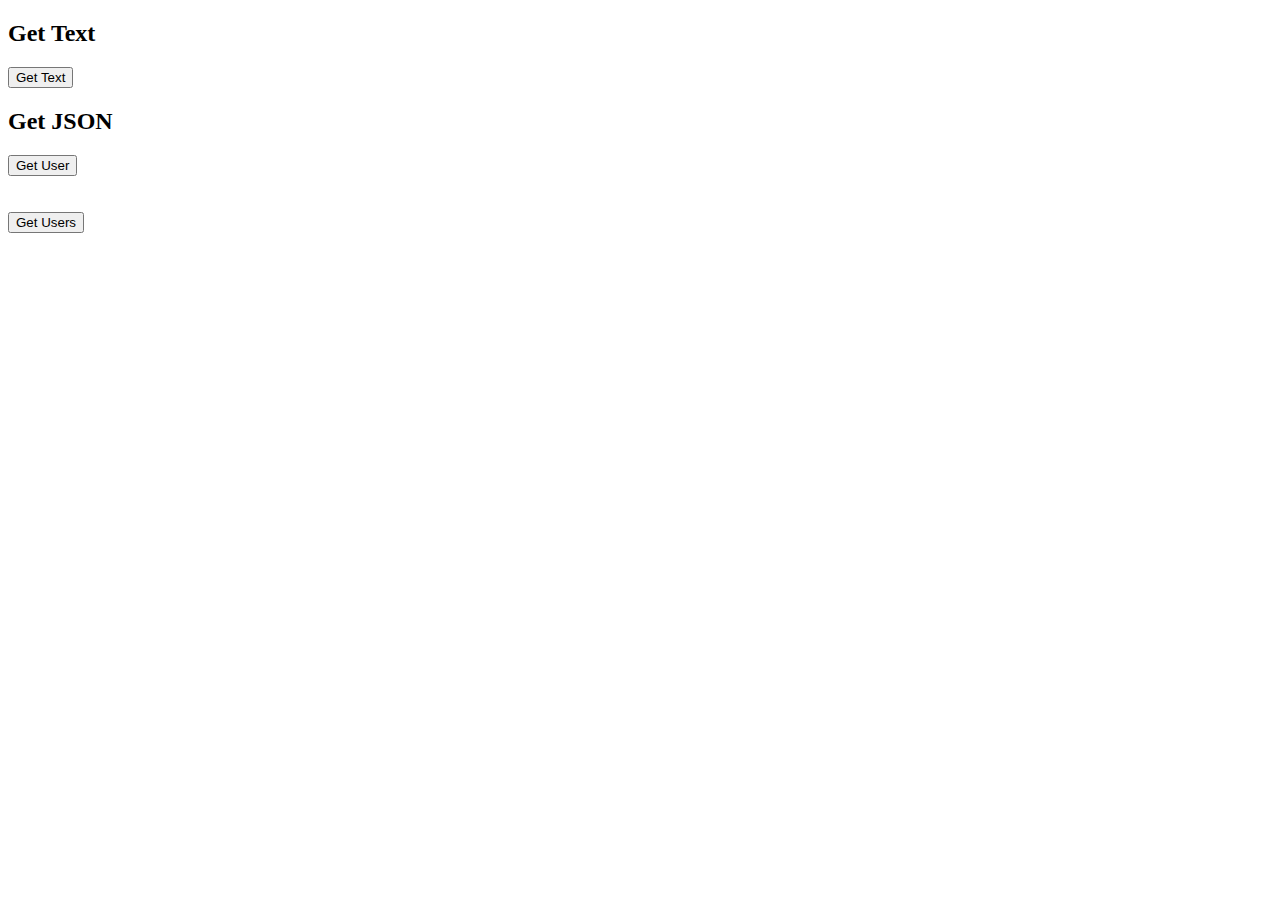
<file: demo1/index.html>
<!DOCTYPE html>
<html lang="en">
<head>
	<meta charset="UTF-8">
	<title>AJAX demo 1</title>
</head>
<body>
	<div class="get-text">
		<h2>Get Text</h2>
		<button id="btn-1">Get Text</button>
		<div id="ajax_response-1"></div>
	</div>
	<div class="get-json">
		<h2>Get JSON</h2>
		<button id="btn-2">Get User</button>
		<div id="ajax_response-2"></div>
		<br><br>
		<button id="btn-3">Get Users</button>
		<div id="ajax_response-3"></div>
	</div>
	<script src="app.js"></script>
</body>
</html>
</file>
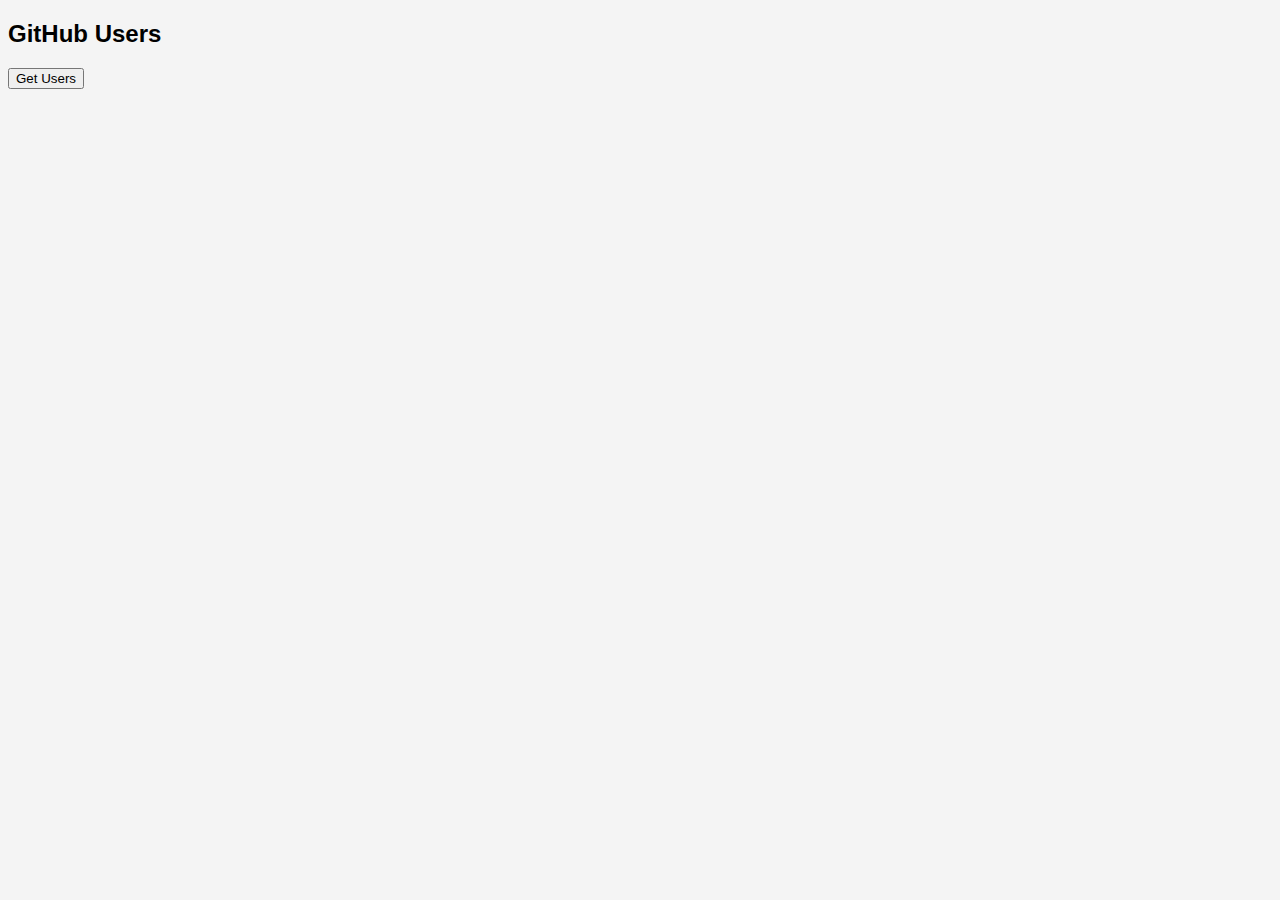
<file: demo2/index.html>
<!DOCTYPE html>
<html lang="en">
<head>
	<meta charset="UTF-8">
	<title>AJAX demo 2 - GitHub Users</title>
	<style>
		* {
			font-family: sans-serif;
		}
		body {
			background-color: #f4f4f4;
		}
		.get-users {
			display: flex;
			background-color: #fff;
			padding: 10px;
			margin: 10px;
		}
		.get-users img {
			height: 100px;
			width: 100px;
		}
		.get-users li {
			list-style: none;
		}
	</style>
</head>
<body>
	<h2>GitHub Users</h2>
	<button id="get_users">Get Users</button>
	<div id="ajax_response"></div>
	<script src="app.js"></script>
</body>
</html>
</file>
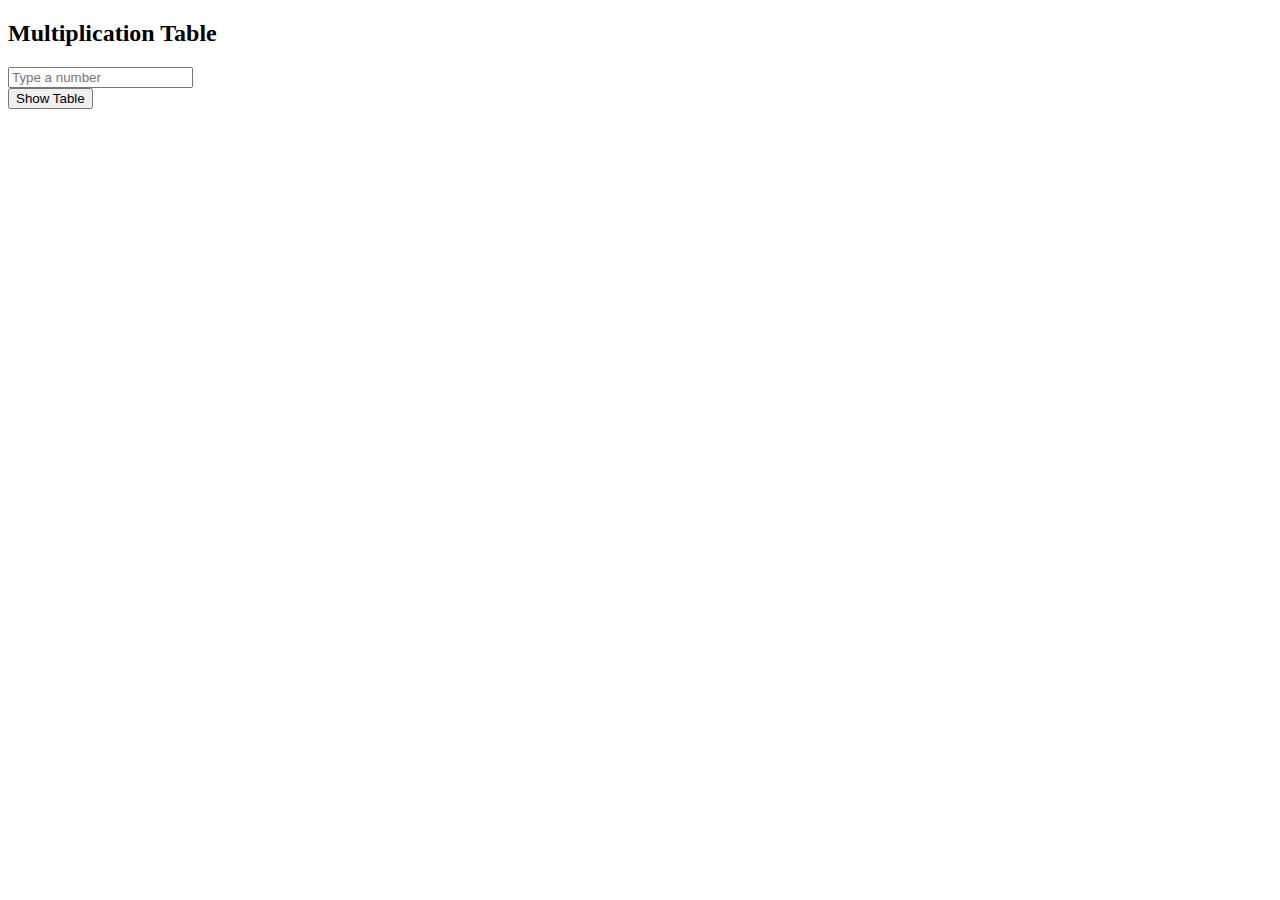
<file: demo3/index.html>
<!DOCTYPE html>
<html lang="en">
<head>
	<meta charset="UTF-8">
	<title>AJAX demo 3 - Multiplication Table</title>
	<link rel="stylesheet" href="style.css">
</head>
<body>
	<div class="get-php">
		<h2>Multiplication Table</h2>
		<input type="text" id="txt-number" placeholder="Type a number">
		<br>
		<button id="btn-multiply">Show Table</button>
		<div id="ajax_response"></div>
	</div>
	<script src="app.js"></script>
</body>
</html>
</file>
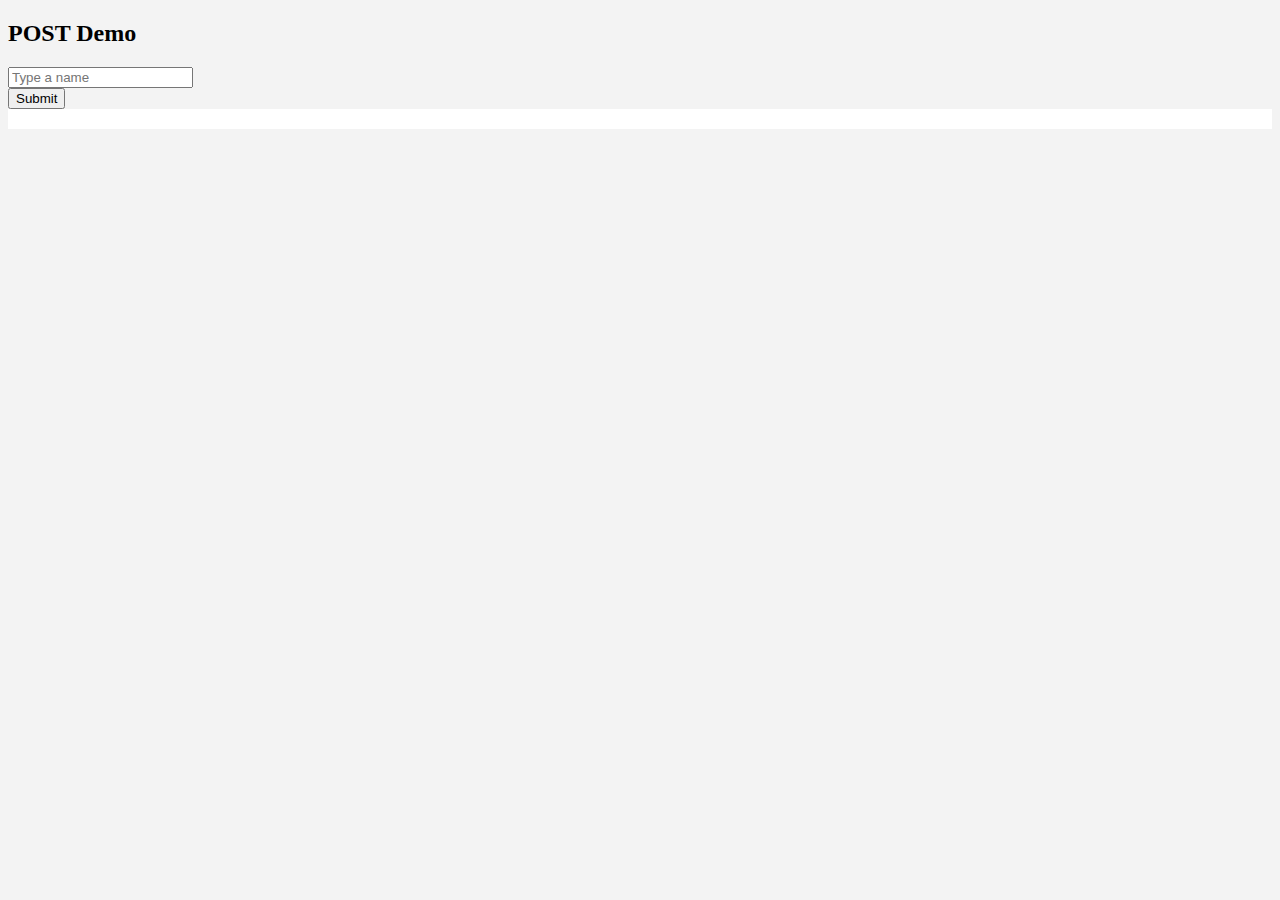
<file: demo4/index.html>
<!DOCTYPE html>
<html lang="en">
<head>
	<meta charset="UTF-8">
	<title>AJAX demo 4 - POST Method</title>
	<link rel="stylesheet" href="style.css">
</head>
<body>
	<div class="get-php">
		<h2>POST Demo</h2>
		<form id="frm-greet">
			<input type="text" id="txt-user" placeholder="Type a name">
			<br>
			<button id="btn-greet" type="submit">Submit</button>
		</form>
		<div id="ajax_response"></div>
	</div>
	<script src="app.js"></script>
</body>
</html>
</file>
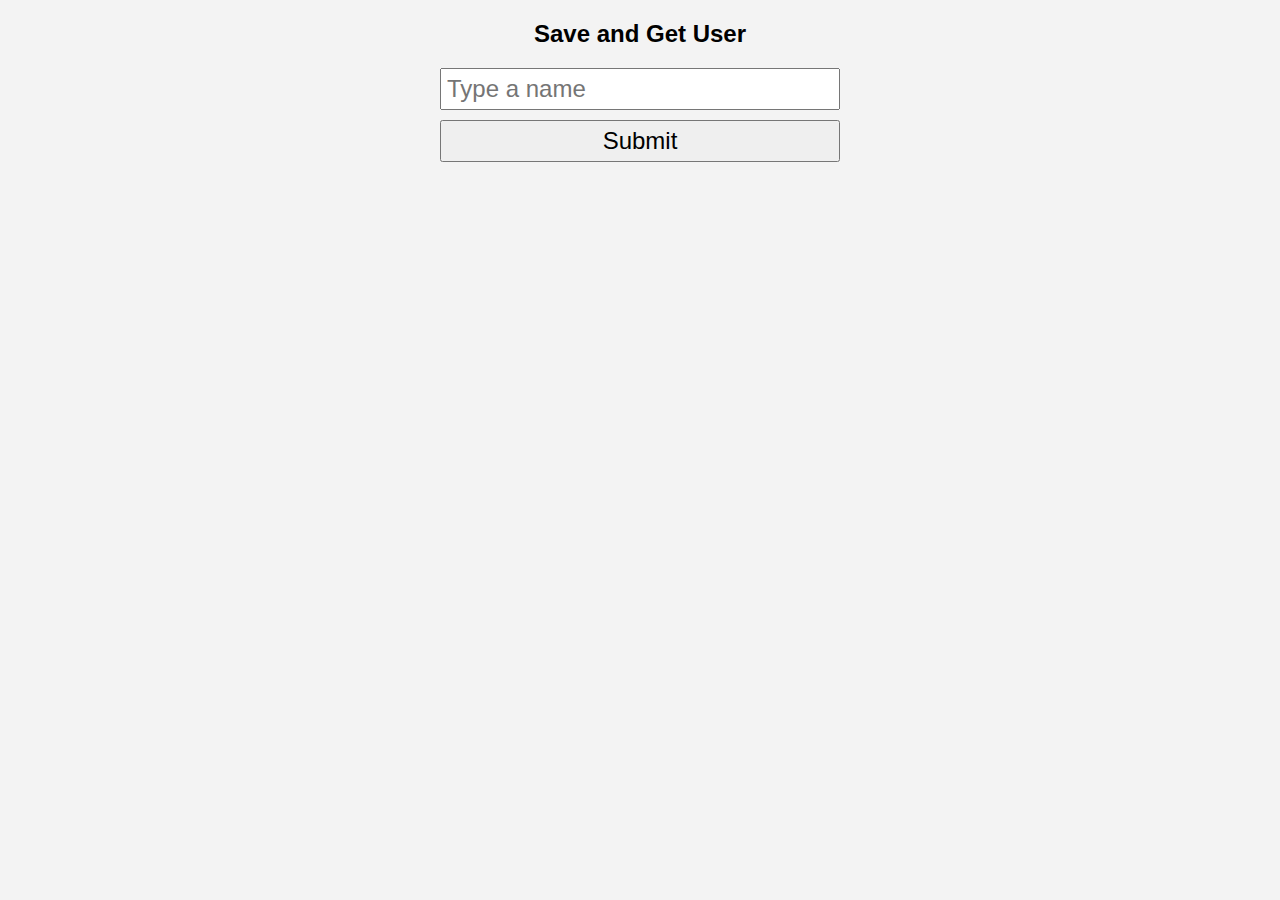
<file: demo5/index.html>
<!DOCTYPE html>
<html lang="en">
<head>
	<meta charset="UTF-8">
	<title>AJAX demo 5 - PHP & MySQL</title>
	<link rel="stylesheet" href="style.css">
</head>
<body>
	<div class="get-php">
		<h2>Save and Get User</h2>
		<form id="frm-save">
			<input type="text" id="txt-name" placeholder="Type a name">
			<button id="btn-submit" type="submit">Submit</button>
		</form>
		<div id="ajax_response"></div>
	</div>
	<script src="app.js"></script>
</body>
</html>
</file>
<file: demo3/style.css>
table {
	border: 1px solid #111;
}
table tr:nth-child(even) {
	background-color: #d6ef4a;
}
table tr:nth-child(odd) {
	background-color: #f4b46b;
}
table td {
	padding: 10px 20px;
}
</file>
<file: demo4/style.css>
body {
	background-color: #f3f3f3;
}
#ajax_response {
	padding: 10px;
	background-color: #fff;
	font-size: 2em;
	font-weight: 900;
}
</file>
<file: demo5/style.css>
* {
	box-sizing: border-box;
}
body {
	background-color: #f3f3f3;
	font-family: sans-serif;
}
.get-php {
	max-width: 400px;
	margin: 0 auto;
}
.get-php h2 {
	text-align: center;
}
.get-php input {
	font-size: 1.5em;
	width: 100%;
	margin-bottom: 10px;
	padding: 5px;
}
.get-php button {
	display: inline-block;
	font-size: 1.5em;
	width: 100%;
	padding: 5px;
}
#ajax_response table {
	width: 100%;
}
#ajax_response table td {
	padding: 10px;
	text-align: center;
	font-size: 1.2em;
}
#ajax_response table td:nth-child(even) {
	text-align: left;
}
#ajax_response tr:nth-child(even) {
	background-color: #dae847;
}
#ajax_response tr:nth-child(odd) {
	background-color: #e8b247;
}
#ajax_response h1 {
	font-size: 2em;
	text-align: center;
	background-color: #ed4e4e;
	color: #111;
	padding: 10px;
}
</file>
